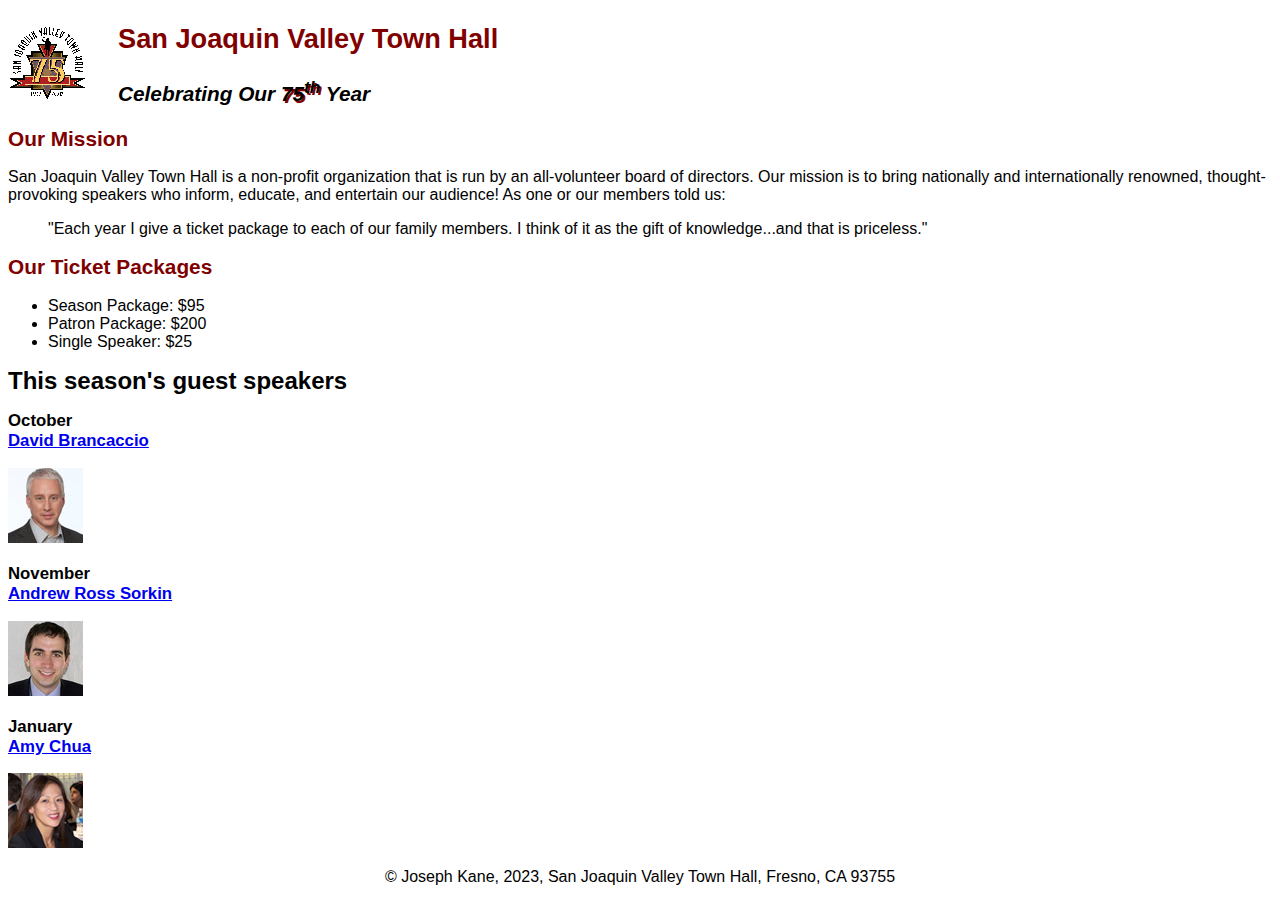
<file: index.html>
<!DOCTYPE html>
<html>
  <head>
    <meta charset="utf-8">
    <title>San Joaquin Valley Town Hall</title>
    <link rel="shortcut icon" href="images/favicon.ico">
    <link rel="stylesheet" href="styles/c4_main.css">
  </head>
  <body>
    <header>
      <img src="images/town_hall_logo.gif" alt="Town Hall Logo" height="80">
      <h2>San Joaquin Valley Town Hall</h2>
      <h3>Celebrating Our <em class="shadow">75<sup>th</sup></em> Year</h3>
    </header>
    
    <main>
      <h2>Our Mission</h2>
      
      <p>
        San Joaquin Valley Town Hall is a non-profit organization that is run by an all-volunteer board of directors.
        Our mission is to bring nationally and internationally renowned, thought-provoking speakers who inform, educate, and entertain our audience!
        As one or our members told us:
      </p>
      <blockquote>
        "Each year I give a ticket package to each of our family members. I think of it as the gift of knowledge...and that is priceless."
      </blockquote>
      
      <h2>Our Ticket Packages</h2>
      <ul>
        <li>Season Package: $95</li>
        <li>Patron Package: $200</li>
        <li>Single Speaker: $25</li>
      </ul>

      <h1>This season's guest speakers</h1>
      <h3>October </br>
        <a href="speakers/brancaccio.html">David Brancaccio</a></h3>
      <img src="images/brancaccio75.jpg" alt="David Brancaccio">
      <h3>November </br>
        <a href="speakers/sorkin.html">Andrew Ross Sorkin</a></h3>
      <img src="images/sorkin75.jpg" alt="Andrew Ross Sorkin">
      <h3>January</br>
        <a href="speakers/chua.html">Amy Chua</a></h3>
      <img src="images/chua75.jpg" alt="Amy Chua">
      
    </main>
    <footer>
      <p>
        &copy; Joseph Kane, 2023, San Joaquin Valley Town Hall, Fresno, CA 93755
      </p>
    </footer>
  </body>
</html>
</file>
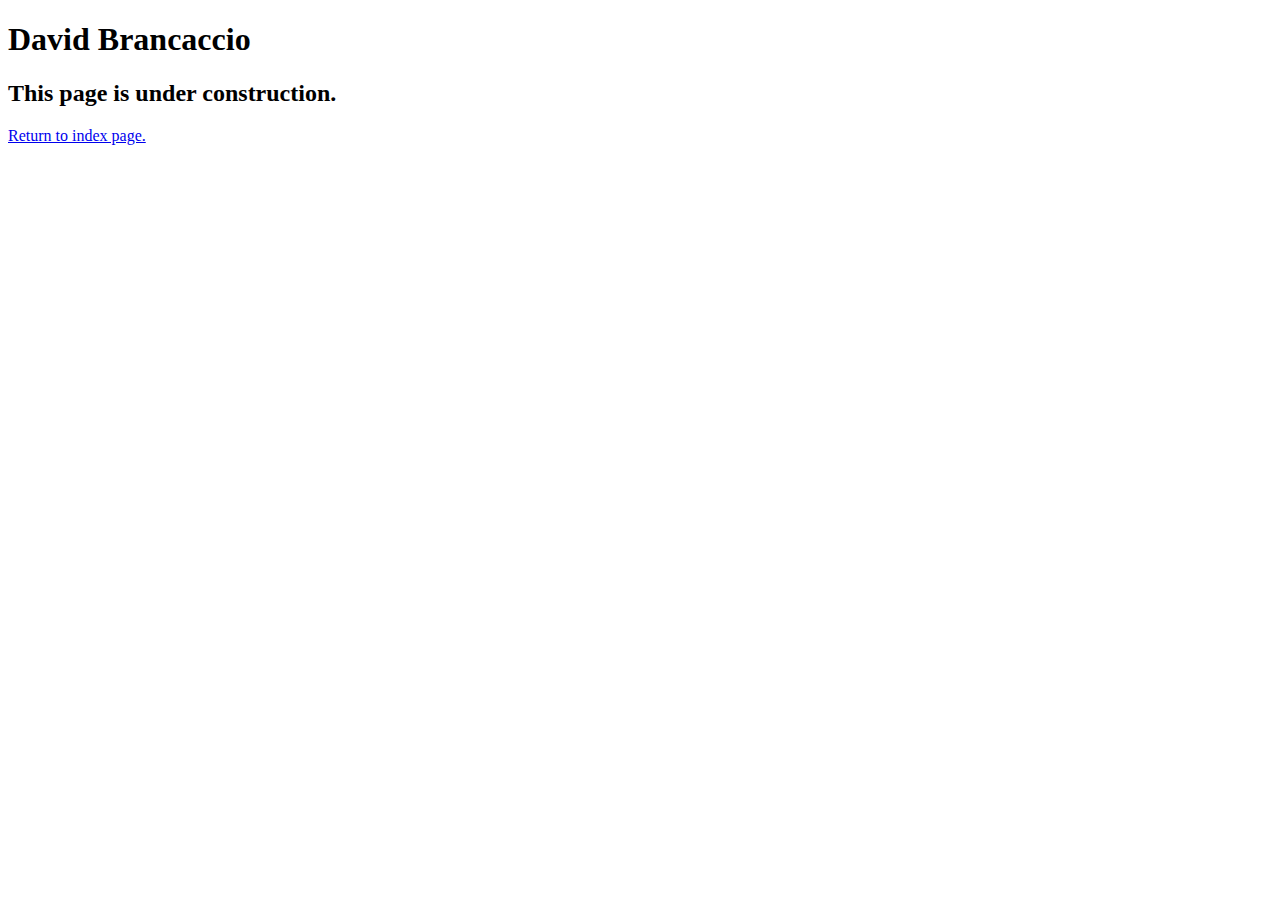
<file: speakers/brancaccio.html>
<!DOCTYPE html>
<html lang="en">

	<head>
		<meta charset="utf-8">
		<title>San Joaquin Valley Town Hall</title>
		<link rel="shortcut icon" href="images/favicon.ico">
	</head>
	<body>
    <main>
			<h1>David Brancaccio</h1>
	    <h2>This page is under construction.</h2>
			<p>
        <a href="../index.html">Return to index page.</a>
      </p>
    </main>
</body>

</html>
</file>
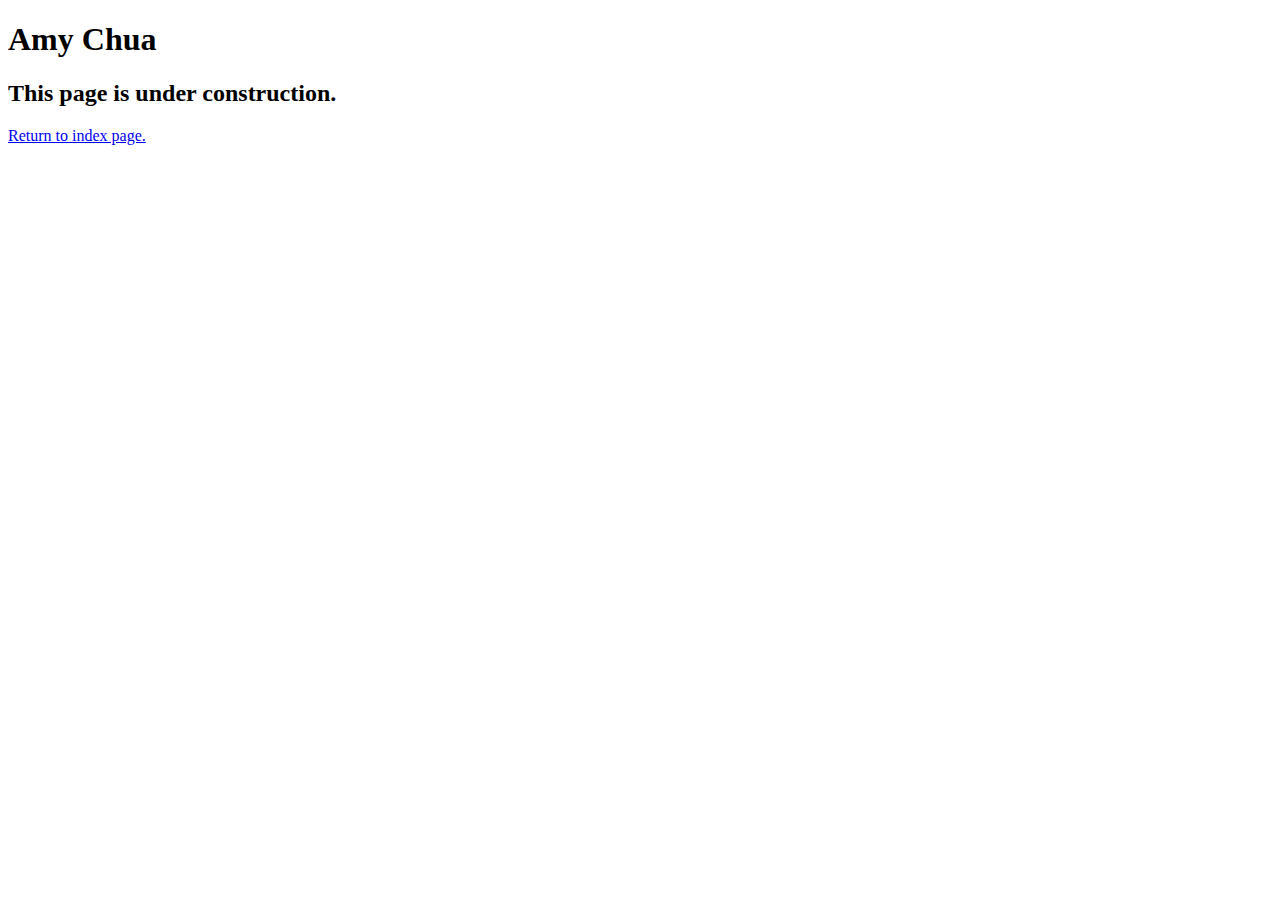
<file: speakers/chua.html>
<!DOCTYPE html>
<html lang="en">

<head>
	<meta charset="utf-8">
	<title>San Joaquin Valley Town Hall</title>
	<link rel="shortcut icon" href="images/favicon.ico">
</head>

<body>
	<main>
		<h1>Amy Chua</h1>
		<h2>This page is under construction.</h2>
		<p>
			<a href="../index.html">Return to index page.</a>
		</p>
	</main>
</body>

</html>
</file>
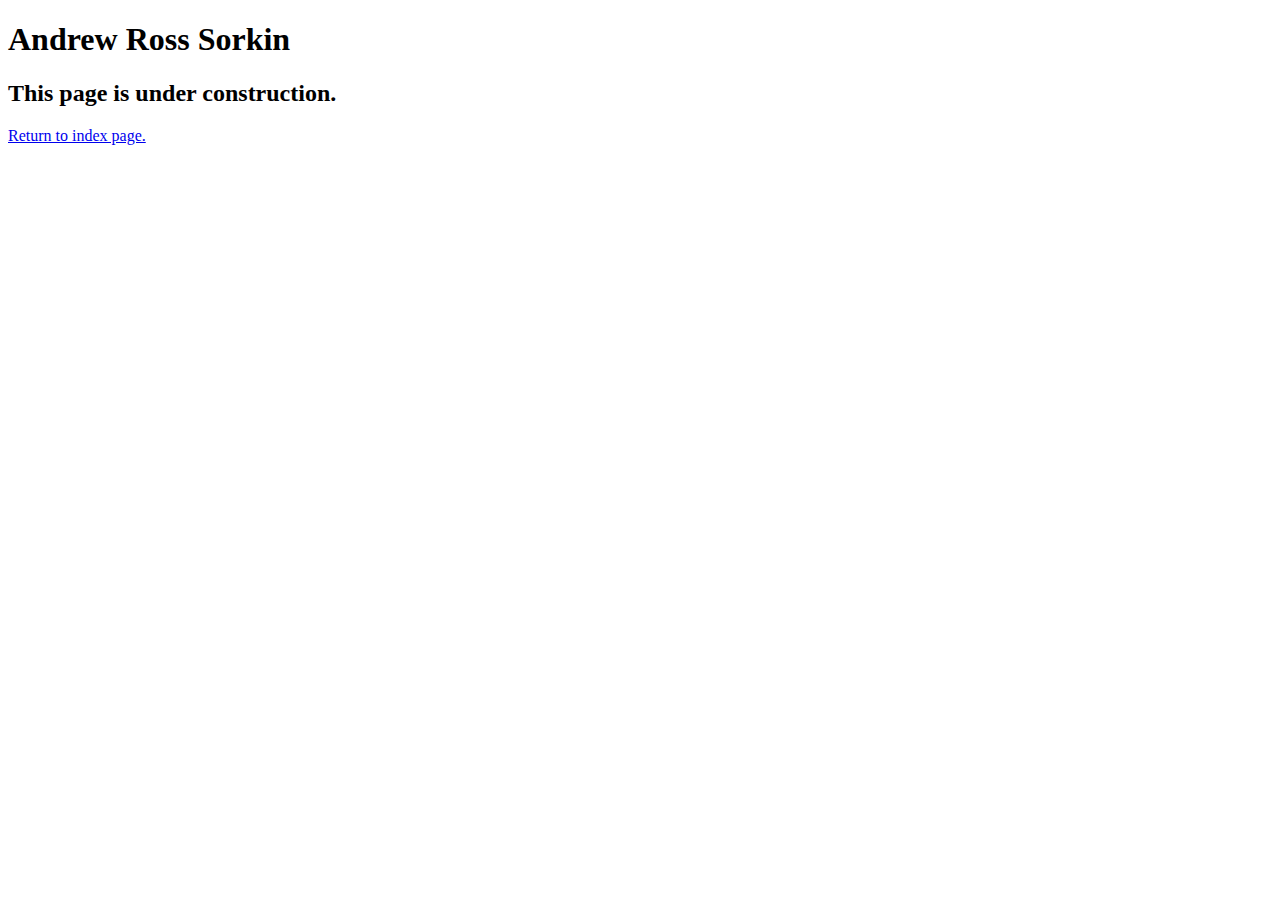
<file: speakers/sorkin.html>
<!DOCTYPE html>
<html lang="en">

<head>
	<meta charset="utf-8">
	<title>San Joaquin Valley Town Hall</title>
	<link rel="shortcut icon" href="images/favicon.ico">
</head>

<body>
	<main>
		<h1>Andrew Ross Sorkin</h1>
		<h2>This page is under construction.</h2>
		<p>
			<a href="../index.html">Return to index page.</a>
		</p>
	</main>
</body>

</html>
</file>
<file: styles/c4_main.css>
:root {
	--global-color-1: #800000;
}

/* the styles for the elements */
body {
	font-family: Arial, Helvetica, sans-serif;
	font-size: 100%;
}
a:focus, a:hover {
  font-style: italic;
}

/* the styles for the header */
header img {
	float: left;
}

header h2 {
	font-size: 170%;
	color: var(--global-color-1);
	text-indent: 30px;
}

header h3 {
	font-size: 130%;
	font-style: italic;
	text-indent: 30px;
}

/* the styles for the main content */
main {
	clear: left;
}
main h1 {
	font-size: 150%;
}
main h2 {
	color: var(--global-color-1);
	font-size: 130%;
}
main h3 {
	font-size: 105%;
}

.shadow {
	text-shadow: 2px 2px var(--global-color-1);
}
/* the styles for the footer */
footer p {
	text-align: center;
}
</file>
